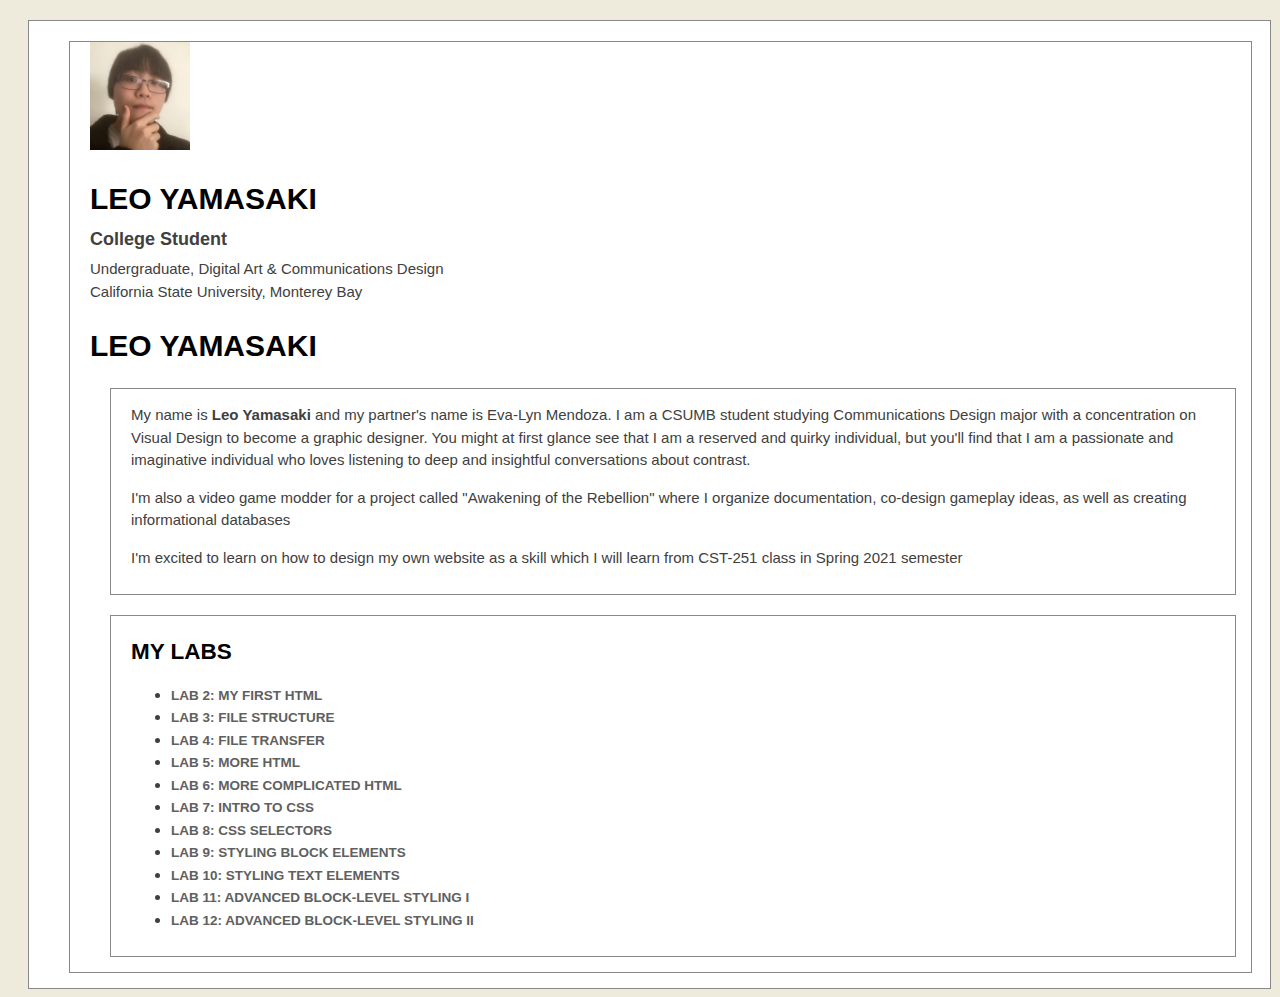
<file: index.html>
<!DOCTYPE html>
<html>
	<head>
		<title>Leo Yamasaki's Homepage</title>
		<link rel="stylesheet" type="text/css" href="css/site.css">
	</head>
	<body>
		<div id="content">
		<div id="main-section" class="communications design major-section">
      <img src="img/leo thinking.jpg" width=100/>
      <h1 id="name">Leo Yamasaki</h1>
      <div id="title">College Student</div>
			<div class="education">
        Undergraduate, Digital Art & Communications Design<br/>
        California State University, Monterey Bay
      </div>
			<div class="interests">

	<h1>Leo Yamasaki</h1>
	<main>
		<p>My name is <b>Leo Yamasaki</b> and my partner's name is Eva-Lyn Mendoza.
		I am a CSUMB student studying Communications Design major with a concentration
		on Visual Design to become a graphic designer. You might at first glance
		see that I am a reserved and quirky individual, but you'll find that I am
		a passionate and imaginative individual who loves listening to deep and
		insightful conversations about contrast.</p>

		<p>I'm also a video game modder for a project called "Awakening of the
			Rebellion" where I organize documentation, co-design gameplay ideas,
		as well as creating informational databases</p>

		<p>I'm excited to learn on how to design my own website as a skill
		which I will learn from CST-251 class in Spring 2021 semester</p>
	</main>
	</div>


<nav class="assignments major-section">
	<h2>My Labs</h2>
	<ul>
		<li> <a href="lab2/helloworld.html">Lab 2: My First HTML</a>
		<li> <a href="lab3/index.html">Lab 3: File Structure</a>
		<li> <a href="lab4/index.html">Lab 4: File Transfer</a>
		<li> <a href="lab5/index.html">Lab 5: More HTML</a>
		<li> <a href="lab6/index.html">Lab 6: More Complicated HTML</a>
		<li> <a href="lab7/index.html">Lab 7: Intro to CSS</a>
		<li> <a href="lab8/index.html">Lab 8: CSS Selectors</a>
		<li> <a href="lab9/index.html">Lab 9: Styling Block Elements</a>
		<li> <a href="lab10/index.html">Lab 10: Styling Text Elements</a>
		<li> <a href="lab11/index.html">Lab 11: Advanced Block-level Styling I</a>
		<li> <a href="lab12/index.html">Lab 12: Advanced Block-level Styling II</a>
	</ul>
</nav>
	</body>
</html>
</file>
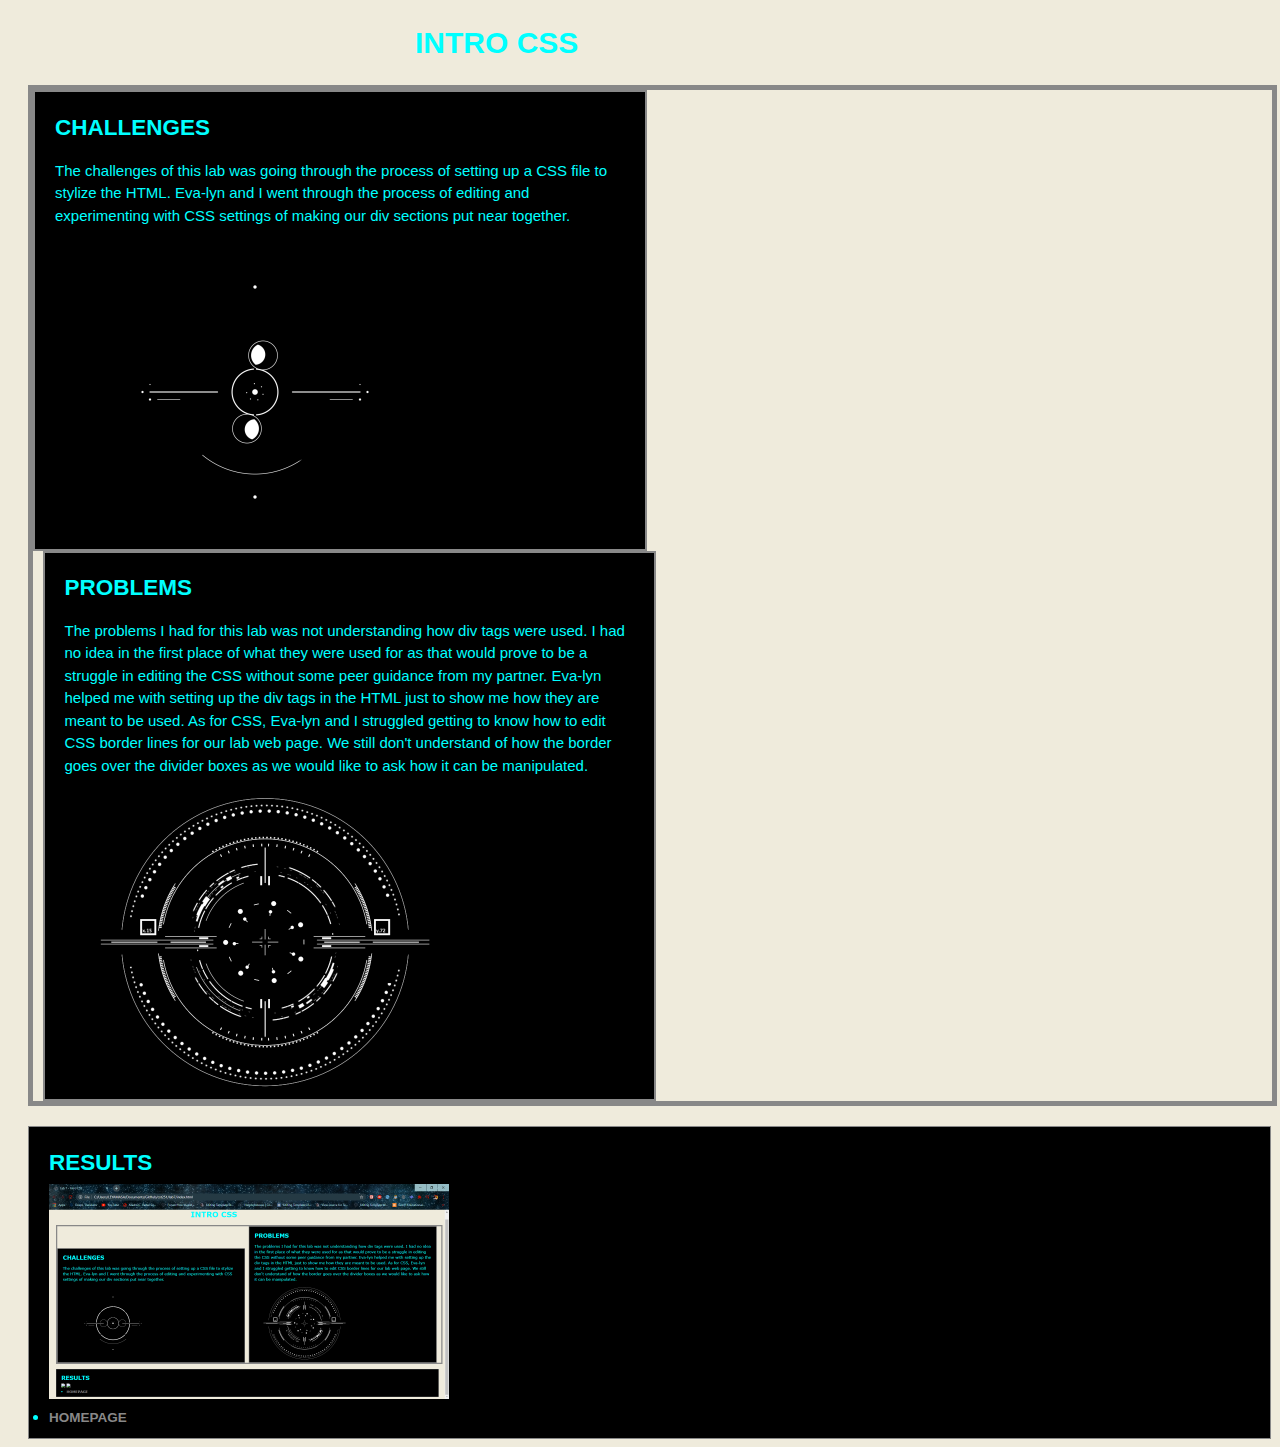
<file: lab7/index.html>
<!DOCTYPE html>
<html>
<head>
	<title>Lab 7 - Intro CSS</title>
	<link rel="stylesheet" type="text/css" href="../css/site.css">
	<link rel="stylesheet" type="text/css" href="css/lab.css">
</head>
<body>

		<div class="center"><h1>Intro CSS</h1></div>

			<div id="wrapper">
				<div id="content-left">
					<h2>Challenges</h2>
						<p>The challenges of this lab was going through the process of
						setting up a CSS file to stylize the HTML. Eva-lyn and I went
						through the process of editing and experimenting with CSS settings
					  of making our div sections put near together.</p>
						<img src="img\dribbble_eddykoek_hud_03.gif" width=400/>
				</div>
				<div id="content-right">
					<h2>Problems</h2>
						<p>The problems I had for this lab was not understanding how div
							tags were used. I had no idea in the first place of what they were
							used for as that would prove to be a struggle in editing the CSS
							without some peer guidance from  my partner. Eva-lyn helped me
							with setting up the div tags in the HTML just to show me how they
						 are meant to be used. As for CSS, Eva-lyn and I struggled getting
					  	to know how to edit CSS border lines for our lab web page. We
							still don't understand of how the border goes over the divider
							boxes as we would like to ask how it can be manipulated.</p>
							<img src="img\dribbb_hud.gif" width=400/>
				</div>
	</div>
<div id="content">
		<h2>Results</h2>
		<img src="img\lab7-screenshot.png" width=400/>
	<li> <a href="../index.html">Homepage</a>
</div>
</body>
</html>
</file>
<file: css/site.css>
/* Comments in CSS files look like this */

/* CSS file for index.html */

/* General CSS formatting */

html, body {
  font-family:      Verdana, sans-serif;
  font-size:        15px;
  line-height:      1.5;
  /* colors can be specified by name, or by "hex value" */
  color:            #404040;
  background-color: #efebdc;
}

h1, h2, h3 {
  /* We provide a fallback font-family in case Verdana is not found on a user's system */
  font-family: Verdana, sans-serif;
  color: #000000;
  text-transform: uppercase;
  /* sets the top, right, bottom, and left padding to 0 */
  padding: 0;
  /* we can specify a particular margin */
  margin-bottom: 5px;
}

a {
  /* turns off underlining links */
  text-decoration: none;
  text-transform: uppercase;
  /* same as #808080 */
  color: #888;
  font-weight: bold;
  /* set font-size at 90% of default */
  font-size: 90%;
}

.reveal {
  /*width:100%;
  text-align: right;*/
  float: right;
  position: relative;
  top: -15px;
  padding: 0;
  margin: 0;
  font-weight: normal;
  font-size: 75%;
}

/* Biographical style elements */

/* when an element is referenced by class, it starts with a dot */
main, .major-section, #content {
  /* a shortcut to set three different border propoerties */
  border: solid 1px #888;
  padding-left: 20px;
  padding-right: 20px;
  padding-bottom: 10px;
  /* the following CSS is a shortcut for the previous three lines */
  padding: auto 20px 10px 20px;
  width: 95%;
  margin: 20px;
  margin-bottom: 5px;
  background-color: #fff;
}

/* when an element is referenced by id, it starts with a #-sign */
#headshot {
  float: right;
  /* if we don't specify which margin, it applies to top, bottom, left, & right */
  margin: 10px;
}

#headshot img {
  /* units can be specified in pixels */
  width: 400px;
  /* units can be specified in percentage */
  /*max-width: 50%;*/
}

img {
  max-width: 100%;
}

#title {
  font-weight: bold;
  font-size: 120%;
  color: #404040;
  margin-bottom: 5px;
}

.education {
  margin-bottom: 5px;
}

.interests {
}

/* Assignment style elements */

/* We can specify nested elements in CSS to select the one we want */
.assignments li a {
  color: #606060;
}
</file>
<file: lab7/css/lab.css>
html, body {
  font-family:      Verdana, sans-serif;
  font-size:        15px;
  line-height:      1.5;

  color:            #00FFFF;
  background-color: #efebdc;
}

h1, h2, h3 {

  font-family: Verdana, sans-serif;
  color: #00FFFF;
  text-transform: uppercase;
  padding: 0;
  margin-bottom: 5px;
}

a {
  text-decoration: none;
  text-transform: uppercase;
  color: #888;
  font-weight: bold;
  font-size: 90%;
}

.reveal {
  text-align: right;*/
  float: right;
  position: relative;
  top: -15px;
  padding: 0;
  margin: 0;
  font-weight: normal;
  font-size: 75%;
}


main, .major-section, #content {
  border: solid 1px #888;
  padding-left: 20px;
  padding-right: 20px;
  padding-bottom: 10px;
  padding: auto 20px 10px 20px;
  width: 95%;
  margin: 20px;
  margin-bottom: 5px;
  background-color: #000000;
}

#wrapper {
  border: solid 5px #888;
  width: 98%;
  background-color: transparent;
  overflow: hidden;
  margin: 20px;
}
#content-left {
  display: inline-block;
  border: solid 2.5px #888;
  width: 46%;
  background-color: #000000;
  padding-left: 20px;
  padding-right: 20px;
}
#content-right {
  display: inline-block;
  border: solid 2.5px #888;
  width: 46%;
  background-color: #000000;
  padding-left: 20px;
  padding-right: 20px;
  margin-left: 9.5px
}
.center{
  display: block;
  margin-left: auto;
  margin-right: auto;
  width:450px
}
#headshot {
  float: right;
  margin: 10px;
}

#headshot img {
  width: 400px;
}

img {
  max-width: 100%;
}

#title {
  font-weight: bold;
  font-size: 120%;
  color: #404040;
  margin-bottom: 5px;
}

.education {
  margin-bottom: 5px;
}

.interests {
}


.assignments li a {
  color: #606060;
}
</file>
